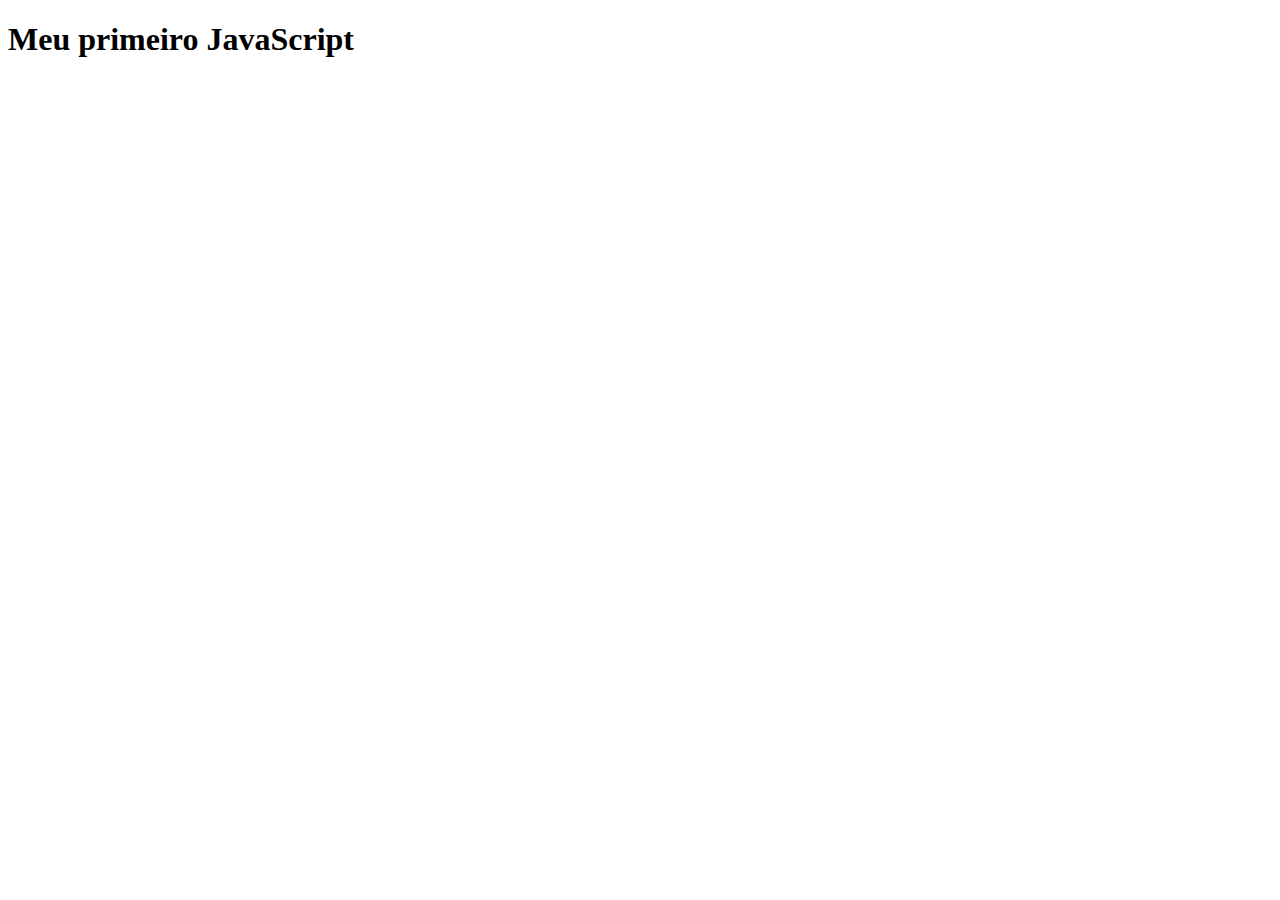
<file: exercicios/ex001/index.html>
<!DOCTYPE html>
<html lang="en">
  <head>
    <meta charset="UTF-8" />
    <meta http-equiv="X-UA-Compatible" content="IE=edge" />
    <meta name="viewport" content="width=device-width, initial-scale=1.0" />
    <title>Meu primeiro JavaScript</title>
  </head>
  <body>
    <h1>Meu primeiro JavaScript</h1>
    <script>
      alert("Olá Mundo!");
    </script>
  </body>
</html>
</file>
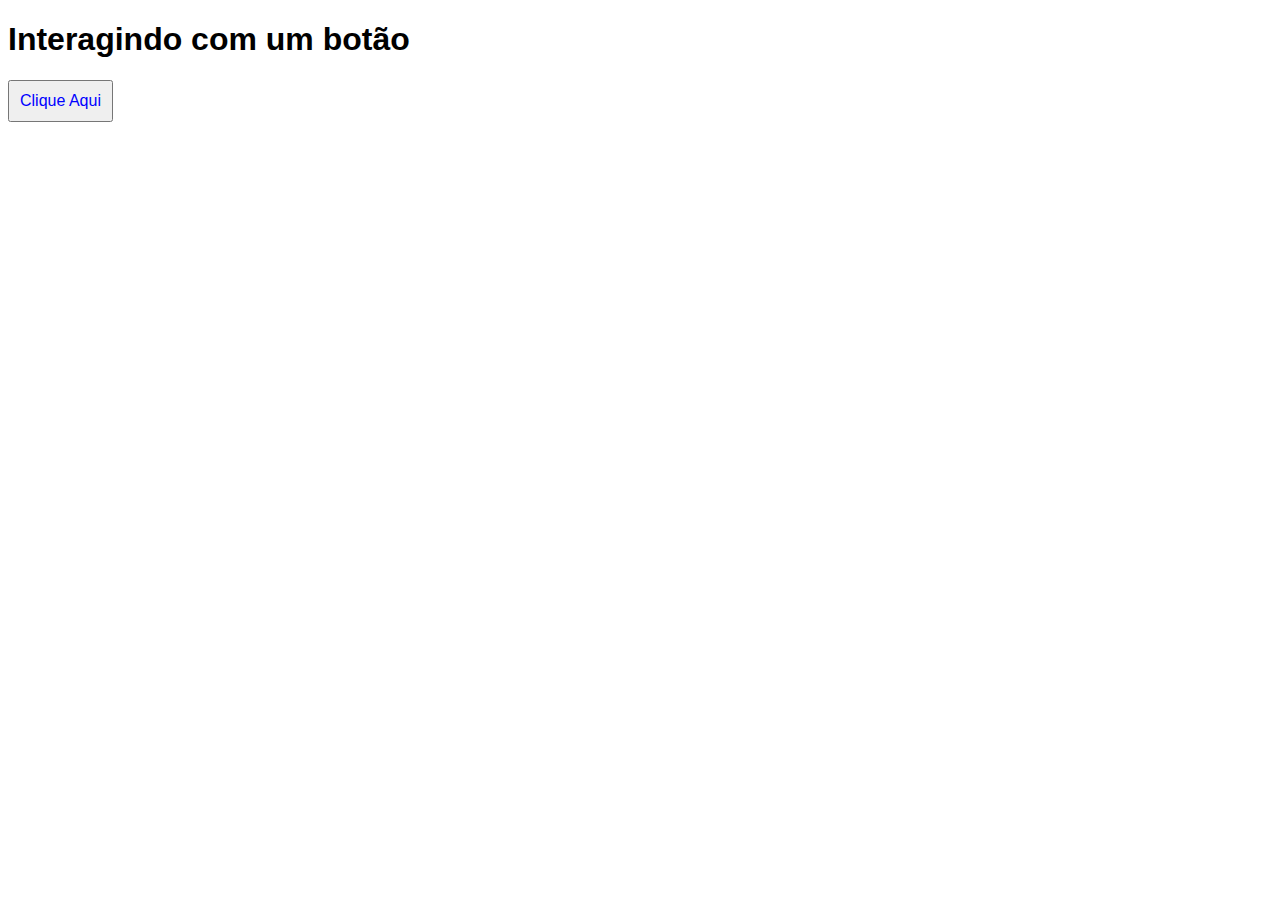
<file: exercicios/ex002/index.html>
<!DOCTYPE html>
<html lang="en">
  <head>
    <meta charset="UTF-8" />
    <meta http-equiv="X-UA-Compatible" content="IE=edge" />
    <meta name="viewport" content="width=device-width, initial-scale=1.0" />
    <title>Interagindo com um botão</title>
    <style>
      body {
        font: 12pt Arial;
      }
      button {
        font-size: 12pt;
        padding: 10px;
        color: blue;
      }
    </style>
  </head>
  <body>
    <h1>Interagindo com um botão</h1>
    <button onclick="clicou()">Clique Aqui</button>
    <script>
      function clicou() {
        window.alert("Você Clicou no botão");
      }
    </script>
  </body>
</html>
</file>
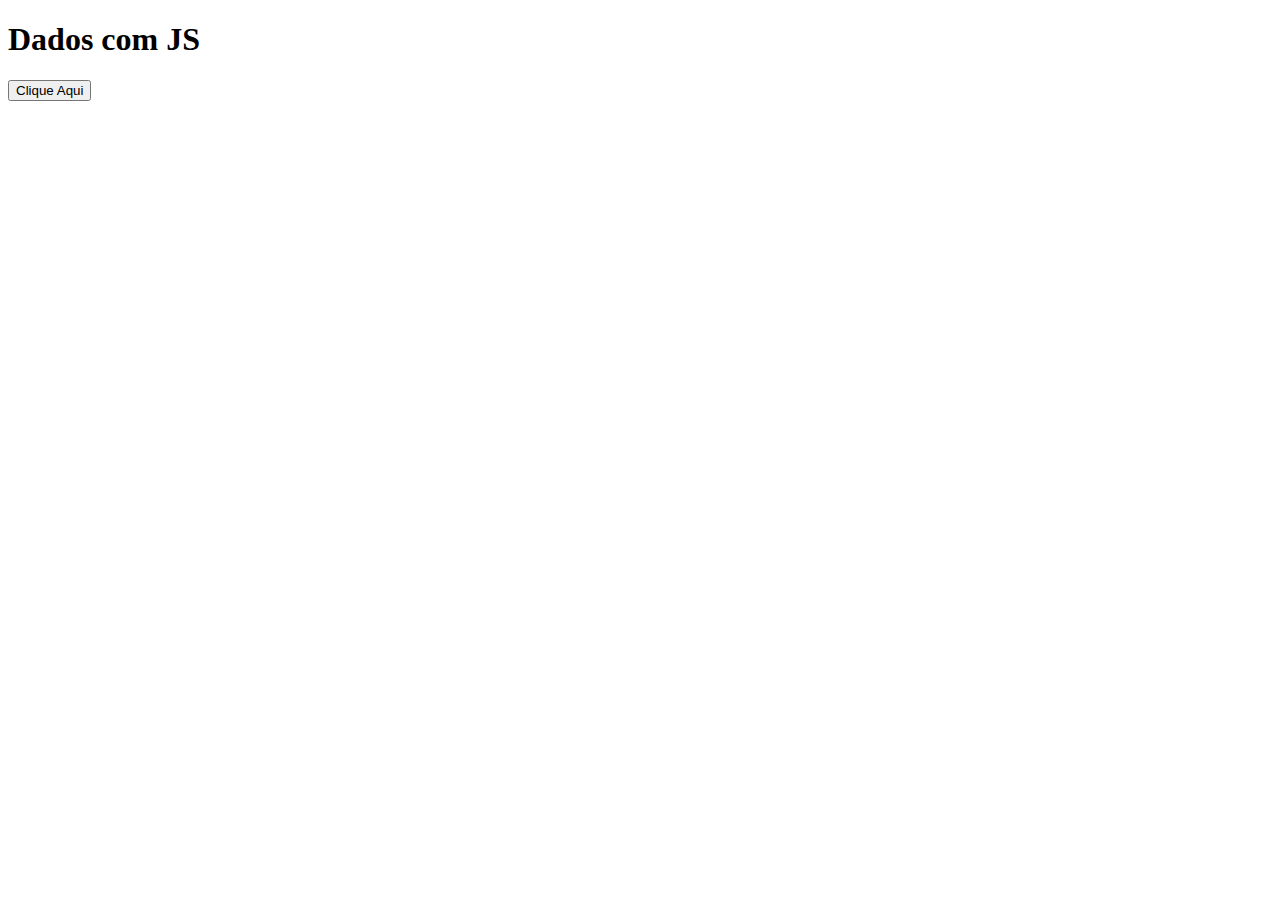
<file: exercicios/ex003/index.html>
<!DOCTYPE html>
<html lang="en">
  <head>
    <meta charset="UTF-8" />
    <meta http-equiv="X-UA-Compatible" content="IE=edge" />
    <meta name="viewport" content="width=device-width, initial-scale=1.0" />
    <title>Dados com JS</title>
  </head>
  <body>
    <h1>Dados com JS</h1>
    <button onclick="clicou()">Clique Aqui</button>
    <script>
      function clicou() {
        let nome = window.prompt("Qual o seu nome? ");
        window.alert(`Olá, ${nome}! É um prazer te conhecer!`);
      }
    </script>
  </body>
</html>
</file>
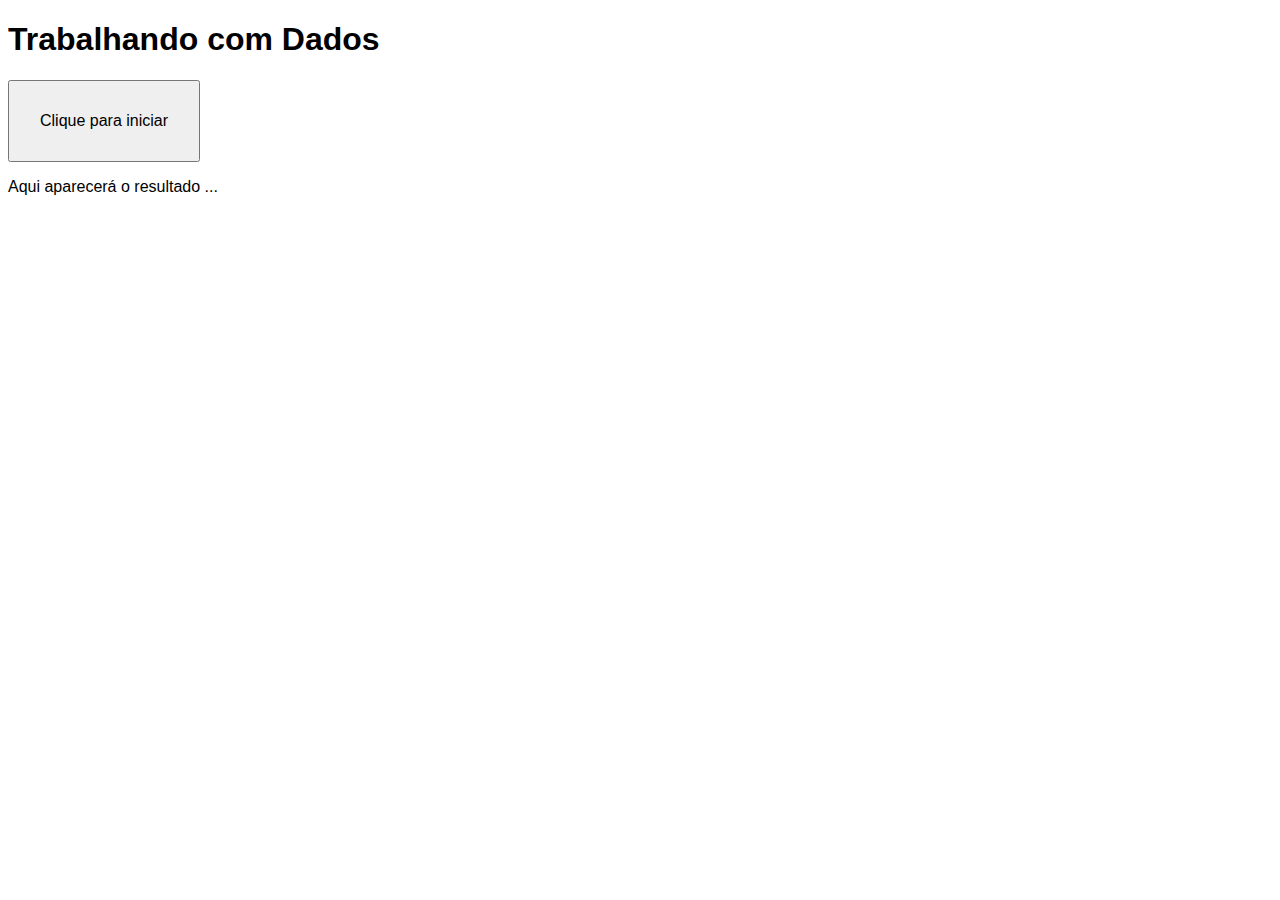
<file: exercicios/ex004/index.html>
<!DOCTYPE html>
<html lang="en">
  <head>
    <meta charset="UTF-8" />
    <meta http-equiv="X-UA-Compatible" content="IE=edge" />
    <meta name="viewport" content="width=device-width, initial-scale=1.0" />
    <title>Dados com JS</title>
    <style>
      body {
        font: 12pt Arial;
      }
      button {
        font-size: 12pt;
        padding: 30px;
      }
    </style>
  </head>
  <body>
    <h1>Trabalhando com Dados</h1>
    <button onclick="clicou()">Clique para iniciar</button>
    <section id="resultado">
      <p>Aqui aparecerá o resultado ...</p>
    </section>
    <script>
      function clicou() {
        let nome = window.prompt("Qual é o seu nome?");
        let res = window.document.getElementById("resultado");

        res.innerHTML = `<p>Olá,<strong>${nome}</strong>!É um prazer te conhecer! &#x1F596`;
      }
    </script>
  </body>
</html>
</file>
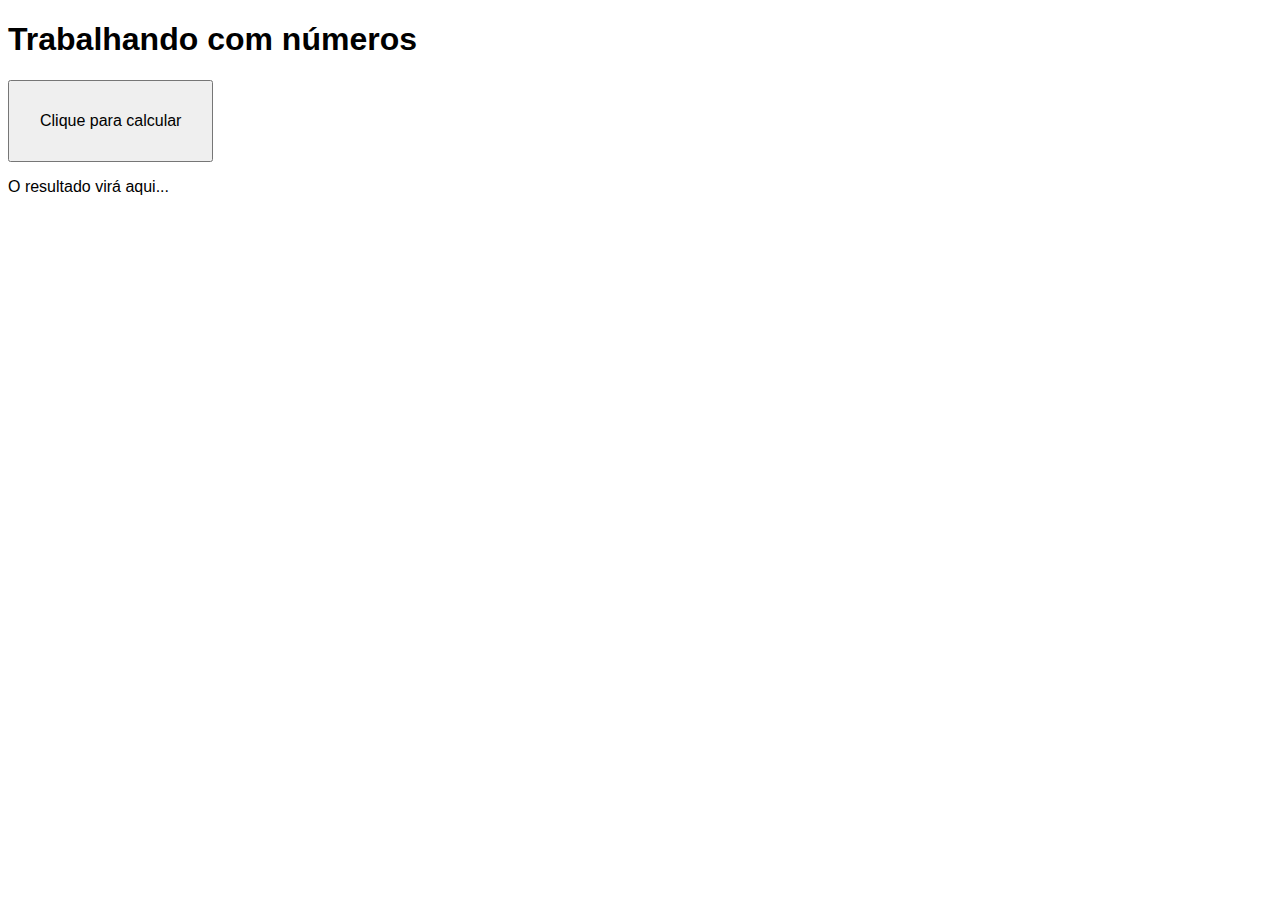
<file: exercicios/ex005/index.html>
<!DOCTYPE html>
<html lang="en">
  <head>
    <meta charset="UTF-8" />
    <meta http-equiv="X-UA-Compatible" content="IE=edge" />
    <meta name="viewport" content="width=device-width, initial-scale=1.0" />
    <title>Números com JS</title>
    <style>
      body {
        font: 12pt Arial;
      }
      button {
        font-size: 12pt;
        padding: 30px;
      }
    </style>
  </head>
  <body>
    <h1>Trabalhando com números</h1>
    <button onclick="calcular()">Clique para calcular</button>
    <section id="resultado">
      <p>O resultado virá aqui...</p>
    </section>
    <script>
      window.alert("Seja bem vindo!");
      function calcular() {
        let n1 = Number(window.prompt("Digite um número: "));
        let res = document.querySelector("section#resultado");

        res.innerHTML = `<p> O dobro de ${n1} é ${n1 * 2} e a metade é ${
          n1 / 2
        }!</p>`;
      }
    </script>
  </body>
</html>
</file>
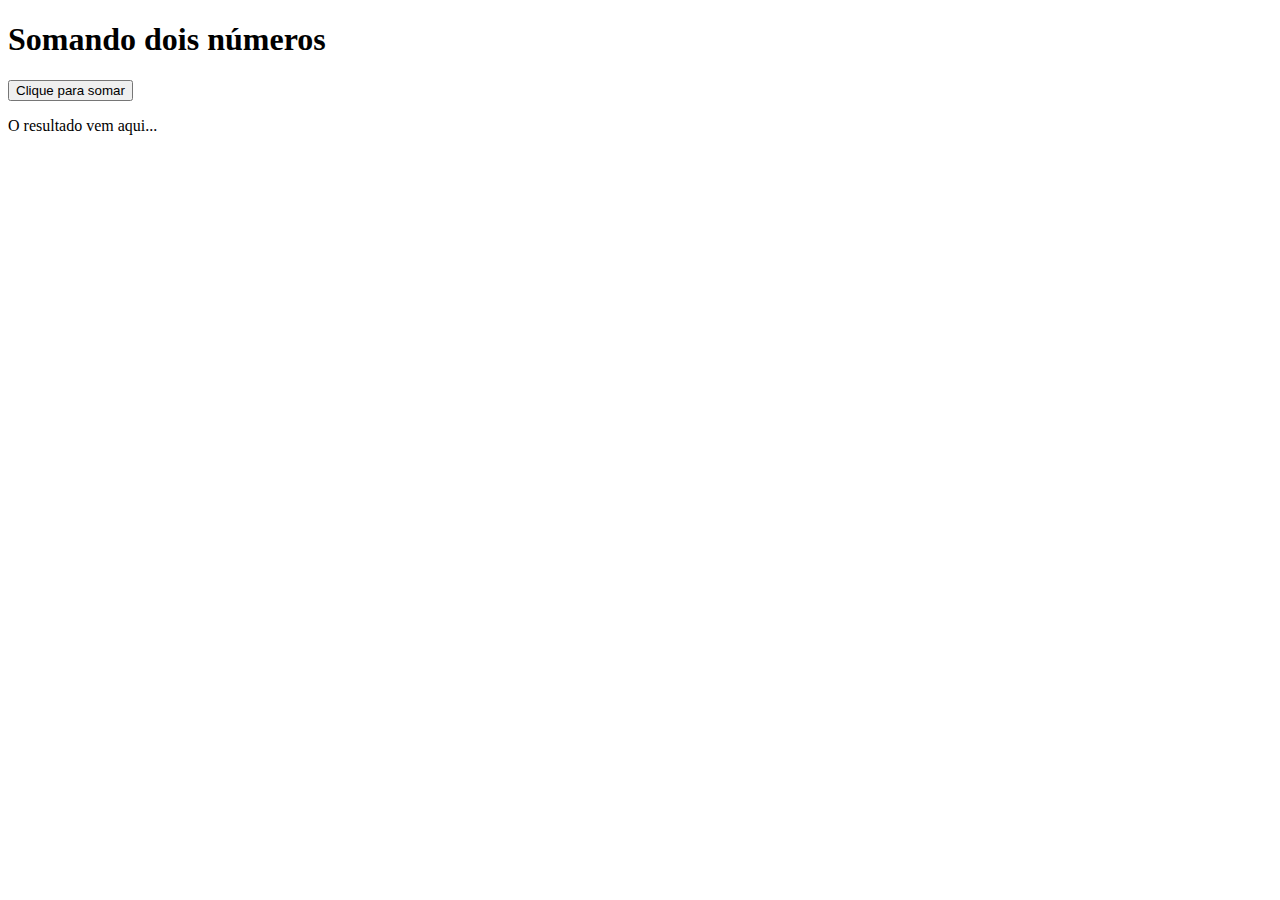
<file: exercicios/ex006/index.html>
<!DOCTYPE html>
<html lang="en">
  <head>
    <meta charset="UTF-8" />
    <meta http-equiv="X-UA-Compatible" content="IE=edge" />
    <meta name="viewport" content="width=device-width, initial-scale=1.0" />
    <title>Números com JS</title>
  </head>
  <body>
    <h1>Somando dois números</h1>
    <button onclick="somar()">Clique para somar</button>
    <section id="res">
      <p>O resultado vem aqui...</p>
    </section>
    <script>
      function somar() {
        let n1 = Number(window.prompt("Digite o primeiro número: "));
        let n2 = Number(window.prompt("Digite o segundo número: "));
        soma = n1 + n2;

        let res = document.querySelector("section#res");
        res.innerHTML = `<p>A soma de <mark>${n1}</mark> e <mark>${n2}</mark> é igual a <strong>${soma}</strong></p>`;
      }
    </script>
  </body>
</html>
</file>
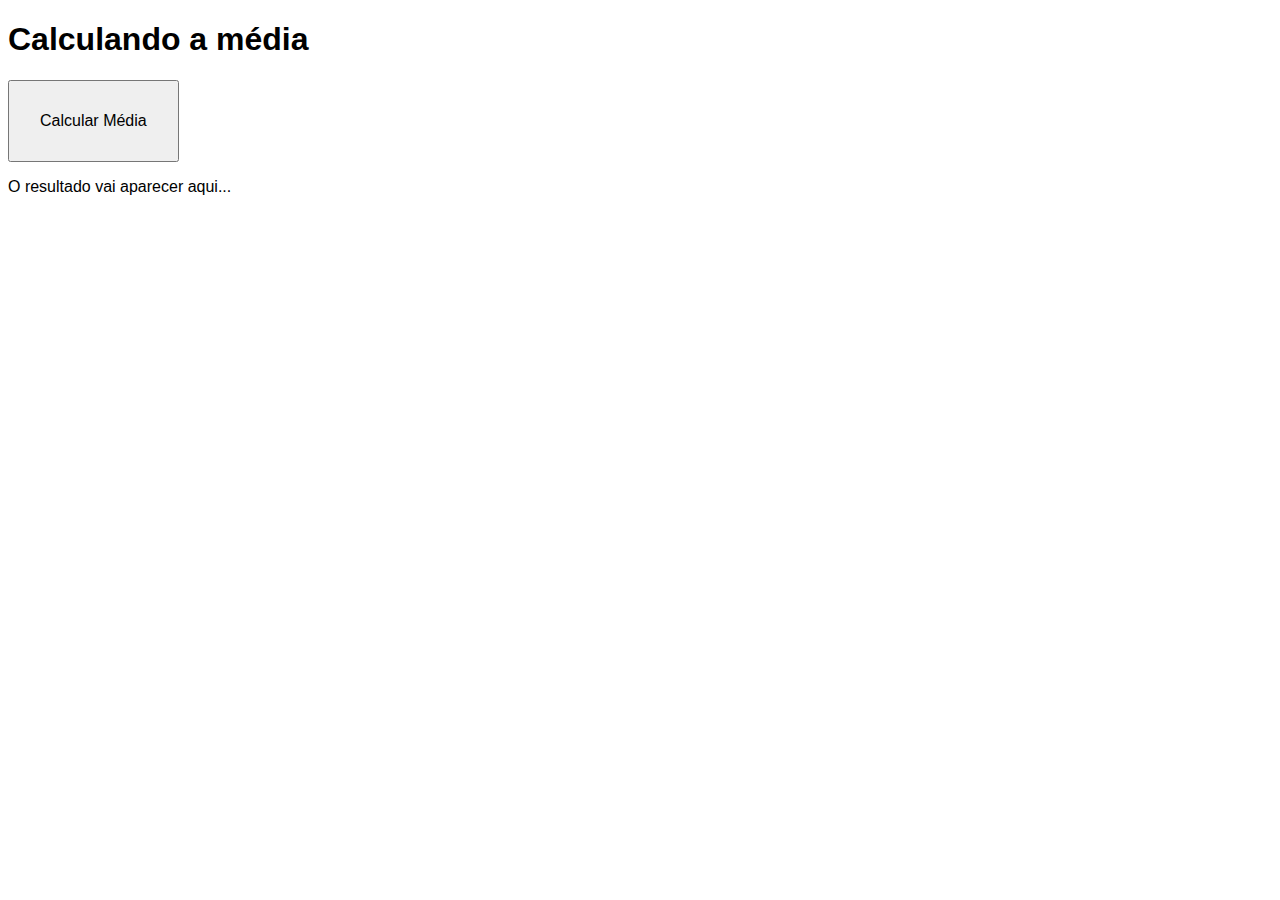
<file: exercicios/ex007/index.html>
<!DOCTYPE html>
<html lang="en">
  <head>
    <meta charset="UTF-8" />
    <meta http-equiv="X-UA-Compatible" content="IE=edge" />
    <meta name="viewport" content="width=device-width, initial-scale=1.0" />
    <title>Números com JS</title>
    <style>
      body {
        font: 12pt Arial;
      }
      button {
        font-size: 12pt;
        padding: 30px;
      }
    </style>
  </head>
  <body>
    <h1>Calculando a média</h1>
    <button onclick="media()">Calcular Média</button>
    <section id="situacao">
      <p>O resultado vai aparecer aqui...</p>
    </section>
    <script>
      function media() {
        let nome = window.prompt("Digite o nome do Aluno: ");
        let num1 = Number(
          window.prompt(`Qual a primeira nota do aluno(a) ${nome}?`)
        );
        let num2 = Number(
          window.prompt(`Qual a segunda nota do aluno(a) ${nome}?`)
        );
        med = (num1 + num2) / 2;

        let res = document.getElementById("situacao");
        res.innerHTML = `<p>Calculando a média final de <mark>${nome}</mark>.</p>`;
        res.innerHTML = `<p>As notas obtidas foram <mark>${num1} e ${num2}</mark>.</p>`;
        res.innerHTML = `<p>A média final será <mark>${med}</mark>.</p>`;
      }
    </script>
  </body>
</html>
</file>
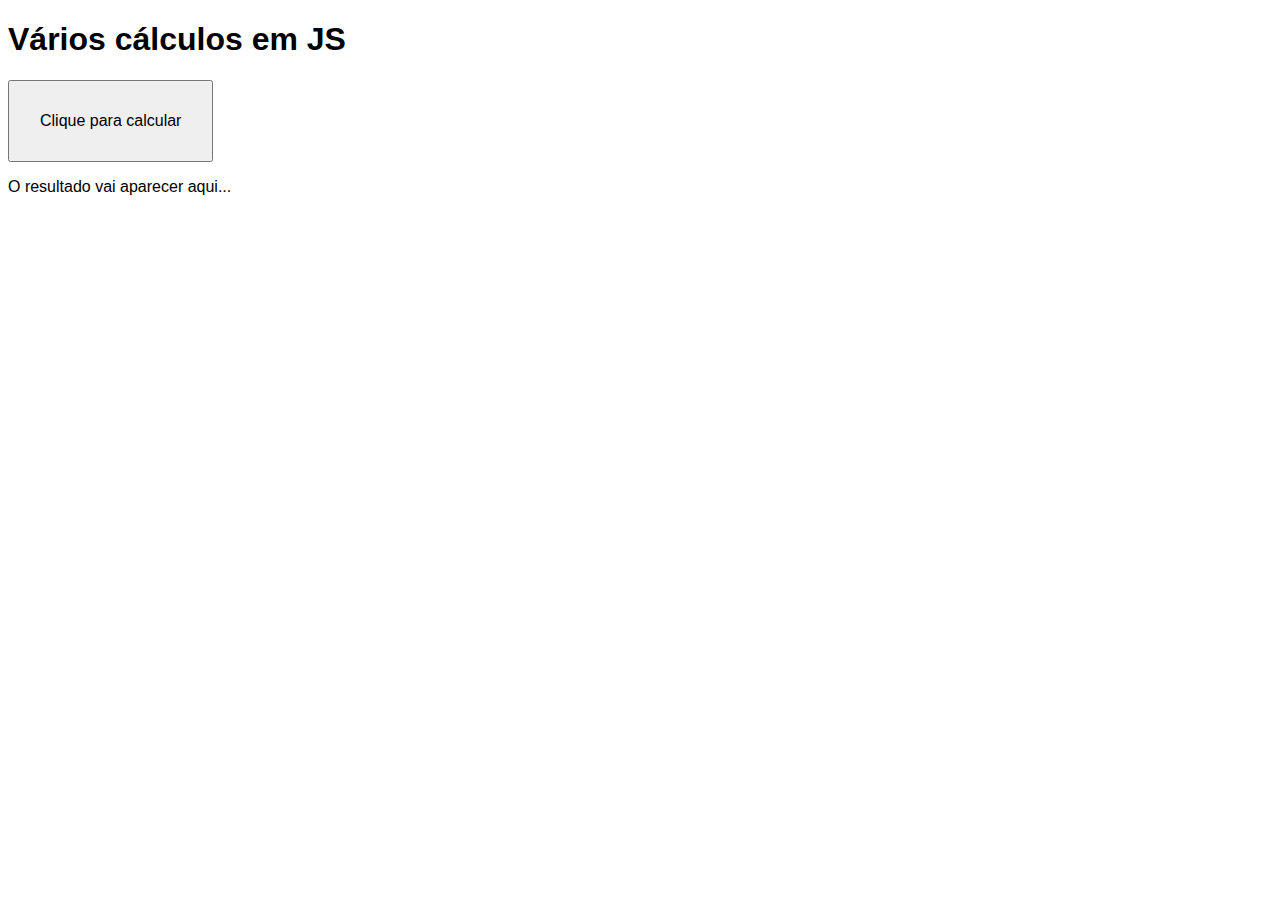
<file: exercicios/ex008/index.html>
<!DOCTYPE html>
<html lang="en">
  <head>
    <meta charset="UTF-8" />
    <meta http-equiv="X-UA-Compatible" content="IE=edge" />
    <meta name="viewport" content="width=device-width, initial-scale=1.0" />
    <title>Números com JS</title>
    <style>
      body {
        font: 12pt Arial;
      }
      button {
        font-size: 12pt;
        padding: 30px;
      }
    </style>
  </head>
  <body>
    <h1>Vários cálculos em JS</h1>
    <button onclick="calcular()">Clique para calcular</button>
    <section id="result">
      <p>O resultado vai aparecer aqui...</p>
    </section>
    <script>
      function calcular() {
        let num = Number(window.prompt("Digite um número: "));
        let res = document.querySelector("section#result");

        res.innerHTML = `<p>O número a ser analisado aqui será o <strong>${num}</strong></p><hr>`;
        res.innerHTML += `<p>O seu valor absoluto é ${Math.abs(num)}</p>`;
        res.innerHTML += `<p>A sua parte inteira é ${Math.trunc(num)}</p>`;
        res.innerHTML += `<p>O valor inteiro mais próximo é ${Math.round(
          num
        )}</p><hr>`;
        res.innerHTML += `<p>A sua raiz quadrada é ${Math.sqrt(num)}</p>`;
        res.innerHTML += `<p>A sua raiz cúbica é ${Math.cbrt(num)}</p>`;
        res.innerHTML += `<p>O valor de ${num}<sup>2</sup> é ${Math.pow(
          num,
          2
        )}</p>`;
        res.innerHTML += `<p>O valor de ${num}<sup>3</sup> é ${Math.pow(
          num,
          3
        )}</p>`;
      }
    </script>
  </body>
</html>
</file>
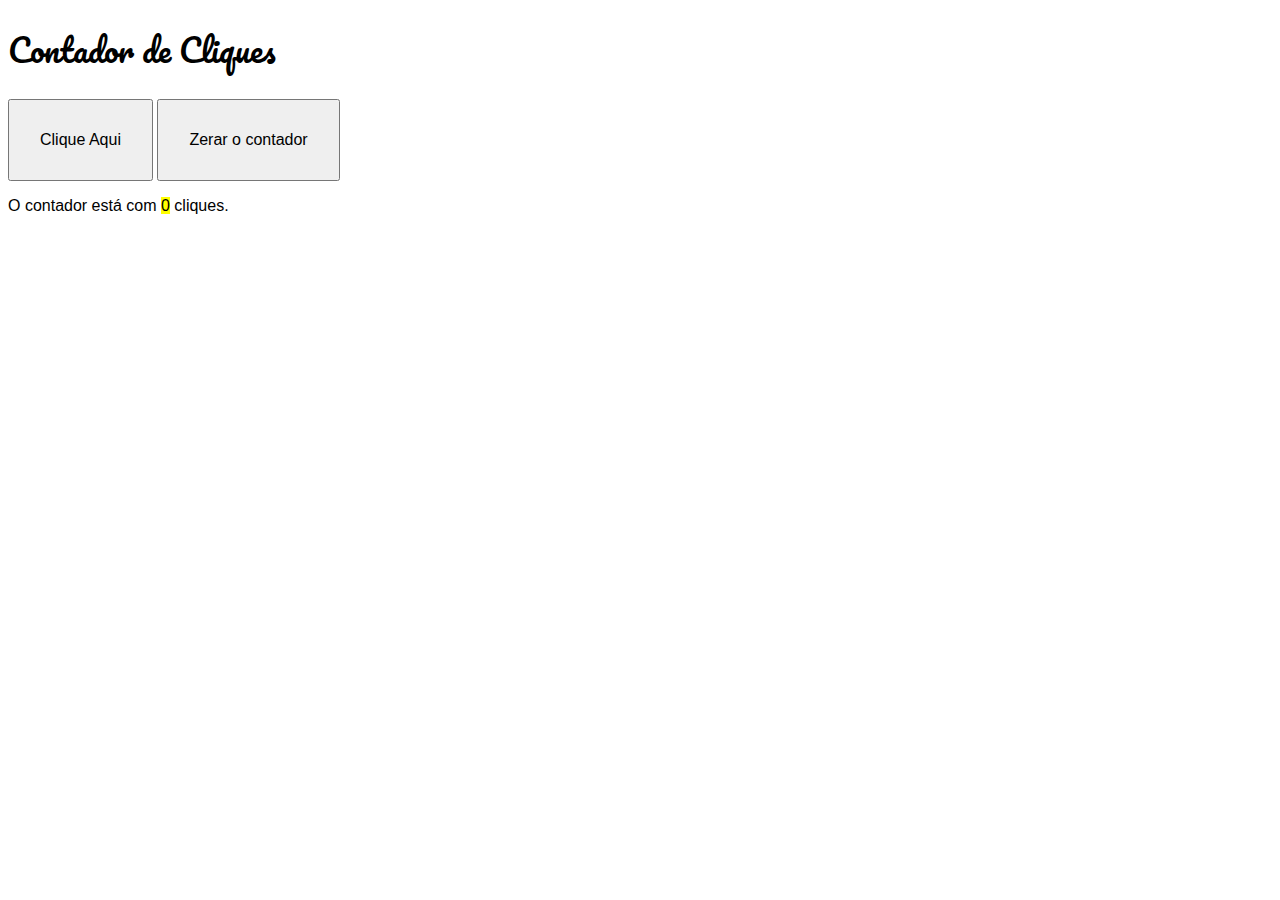
<file: exercicios/ex009/index.html>
<!DOCTYPE html>
<html lang="en">
  <head>
    <meta charset="UTF-8" />
    <meta http-equiv="X-UA-Compatible" content="IE=edge" />
    <meta name="viewport" content="width=device-width, initial-scale=1.0" />
    <title>Contador de Cliques</title>
    <link rel="stylesheet" href="./style.css" />
  </head>
  <body>
    <h1>Contador de Cliques</h1>
    <button onclick="contar()">Clique Aqui</button>
    <button onclick="zerar()">Zerar o contador</button>
    <section id="result">
      <p>O contador está com <mark>0</mark> cliques.</p>
    </section>
    <script src="./scripts.js"></script>
  </body>
</html>
</file>
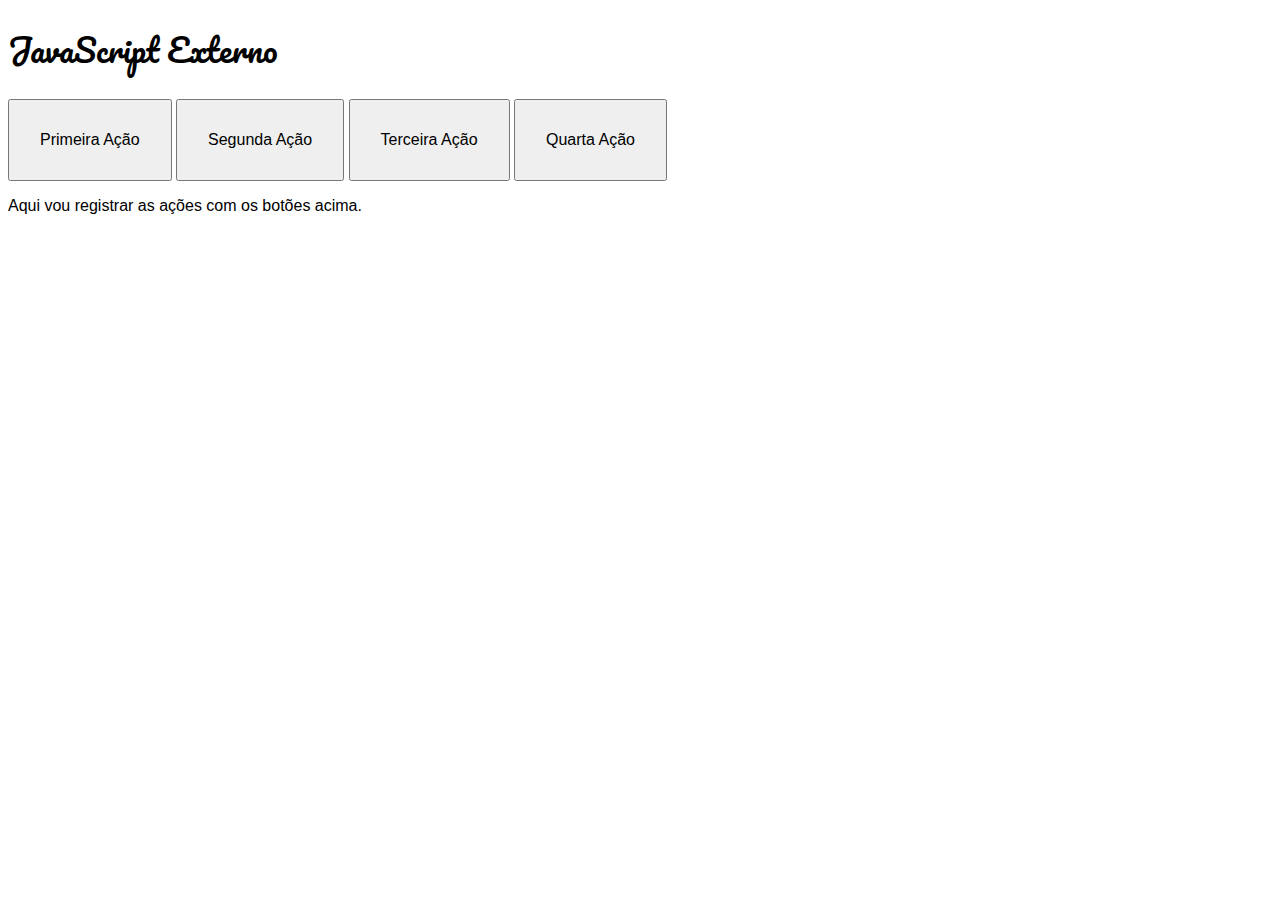
<file: exercicios/ex010/index.html>
<!DOCTYPE html>
<html lang="en">
  <head>
    <meta charset="UTF-8" />
    <meta http-equiv="X-UA-Compatible" content="IE=edge" />
    <meta name="viewport" content="width=device-width, initial-scale=1.0" />
    <title>JavaScript externo</title>
    <link rel="stylesheet" href="./style.css" />
  </head>
  <body>
    <h1>JavaScript Externo</h1>
    <button onclick="acao1()">Primeira Ação</button>
    <button onclick="acao2()">Segunda Ação</button>
    <button onclick="acao3()">Terceira Ação</button>
    <button onclick="acao4()">Quarta Ação</button>
    <section id="res">
      <p>Aqui vou registrar as ações com os botões acima.</p>
    </section>
    <script src="acoes.js"></script>
  </body>
</html>
</file>
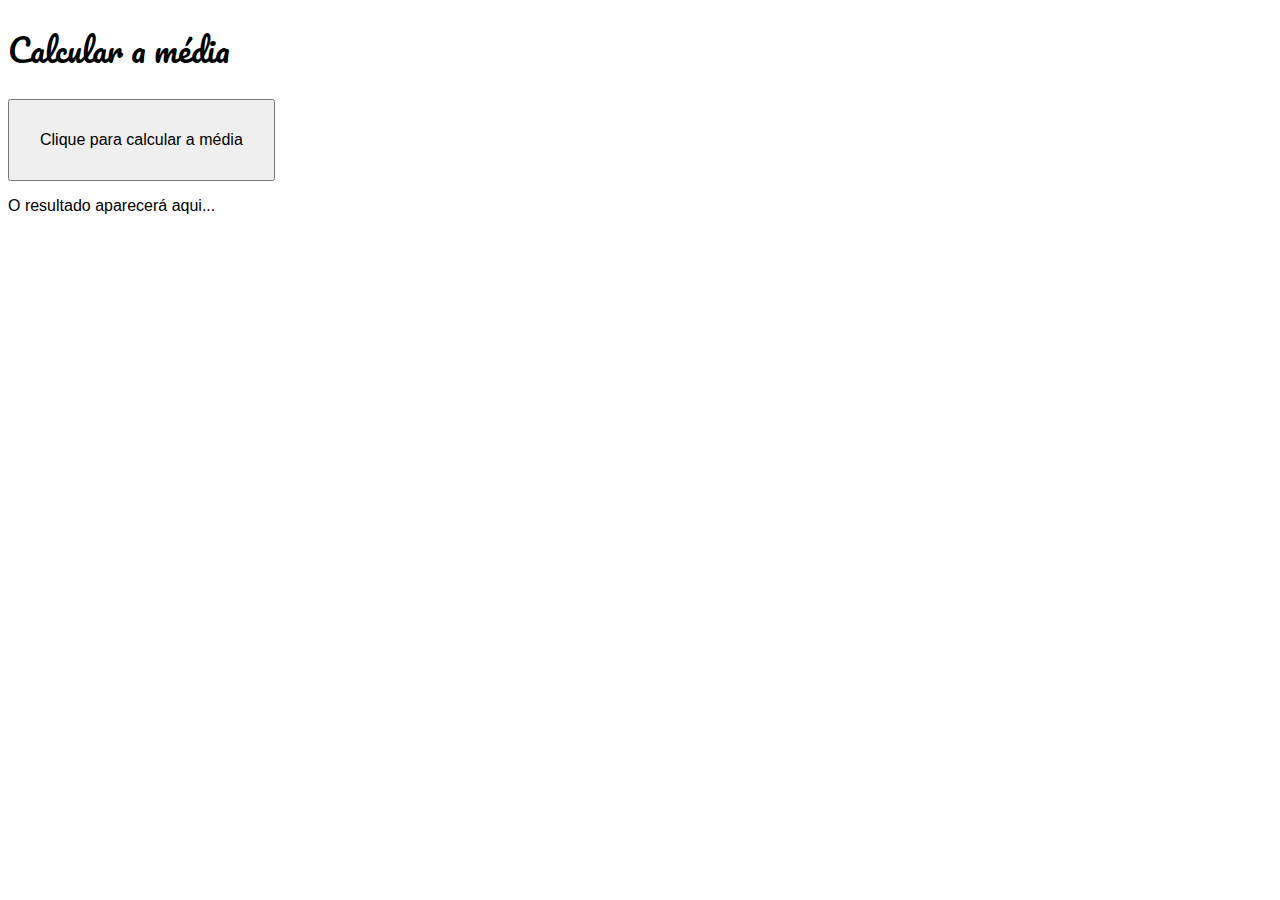
<file: exercicios/ex011/index.html>
<!DOCTYPE html>
<html lang="en">
  <head>
    <meta charset="UTF-8" />
    <meta http-equiv="X-UA-Compatible" content="IE=edge" />
    <meta name="viewport" content="width=device-width, initial-scale=1.0" />
    <title>Números com JS</title>
    <link rel="stylesheet" href="./style.css" />
  </head>
  <body>
    <h1>Calcular a média</h1>
    <button onclick="media()">Clique para calcular a média</button>
    <section id="res">
      <p>O resultado aparecerá aqui...</p>
    </section>
    <script src="./script.js"></script>
  </body>
</html>
</file>
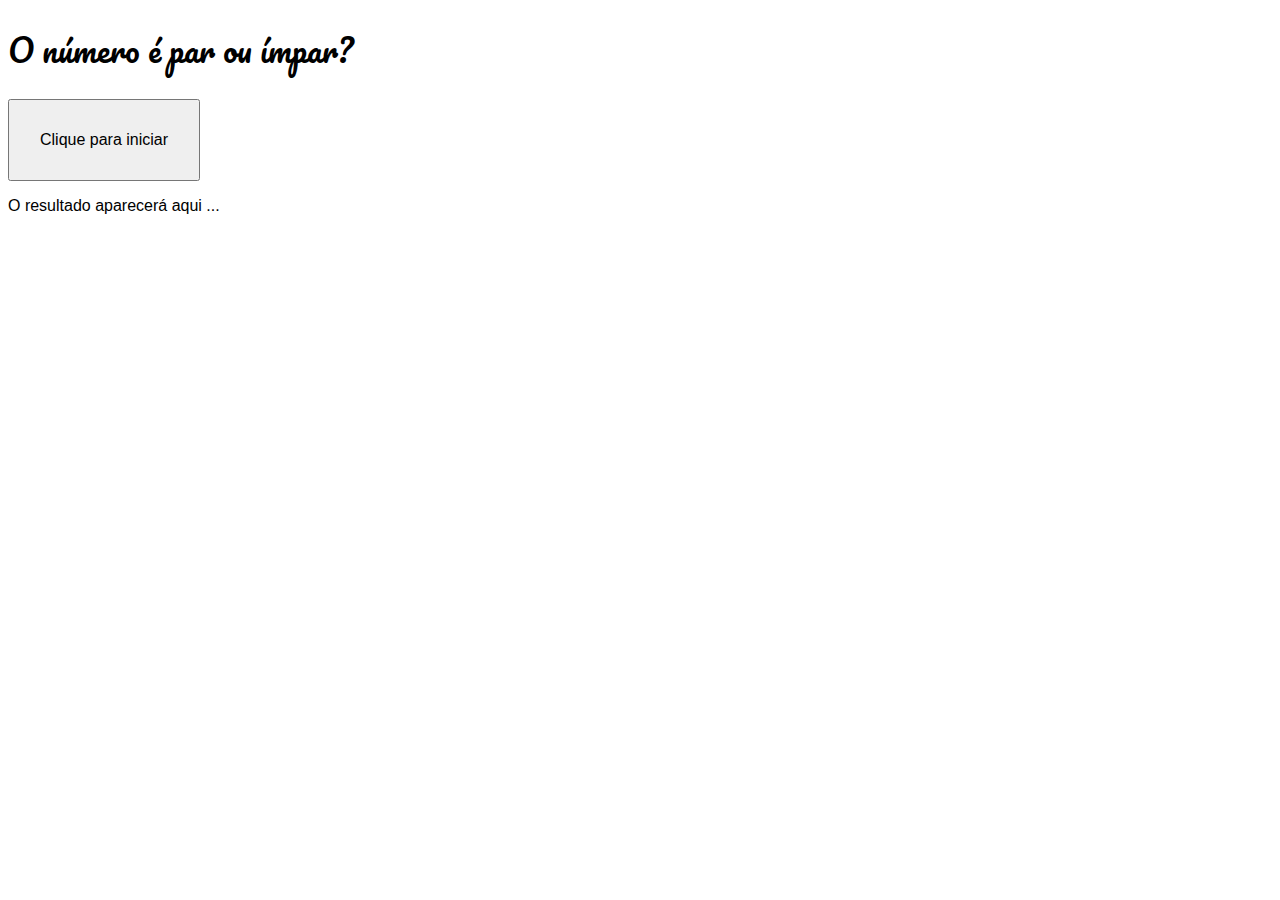
<file: exercicios/ex012/index.html>
<!DOCTYPE html>
<html lang="en">
  <head>
    <meta charset="UTF-8" />
    <meta http-equiv="X-UA-Compatible" content="IE=edge" />
    <meta name="viewport" content="width=device-width, initial-scale=1.0" />
    <title>O número é par ou ímpar?</title>
    <link rel="stylesheet" href="./style.css" />
  </head>
  <body>
    <h1>O número é par ou ímpar?</h1>
    <button onclick="calcular()">Clique para iniciar</button>
    <section id="result">
      <p>O resultado aparecerá aqui ...</p>
    </section>
    <script src="./script.js"></script>
  </body>
</html>
</file>
<file: exercicios/ex009/style.css>
@import url("https://fonts.googleapis.com/css?family=Pacifico&display=swap");

body {
  font: 12pt Arial;
}
h1,
h2,
h3 {
  font-family: "Pacifico", cursive;
  font-weight: normal;
}
button {
  font-size: 12pt;
  padding: 30px;
}
</file>
<file: exercicios/ex010/style.css>
@import url("https://fonts.googleapis.com/css?family=Pacifico&display=swap");

body {
  font: 12pt Arial;
}
h1,
h2,
h3 {
  font-family: "Pacifico", cursive;
  font-weight: normal;
}
button {
  font-size: 12pt;
  padding: 30px;
}
</file>
<file: exercicios/ex011/style.css>
@import url("https://fonts.googleapis.com/css?family=Pacifico&display=swap");

body {
  font: 12pt Arial;
}
h1,
h2,
h3 {
  font-family: "Pacifico", cursive;
  font-weight: normal;
}
button {
  font-size: 12pt;
  padding: 30px;
}
</file>
<file: exercicios/ex012/style.css>
@import url("https://fonts.googleapis.com/css?family=Pacifico&display=swap");

body {
  font: 12pt Arial;
}
h1,
h2,
h3 {
  font-family: "Pacifico", cursive;
  font-weight: normal;
}
button {
  font-size: 12pt;
  padding: 30px;
}
</file>
